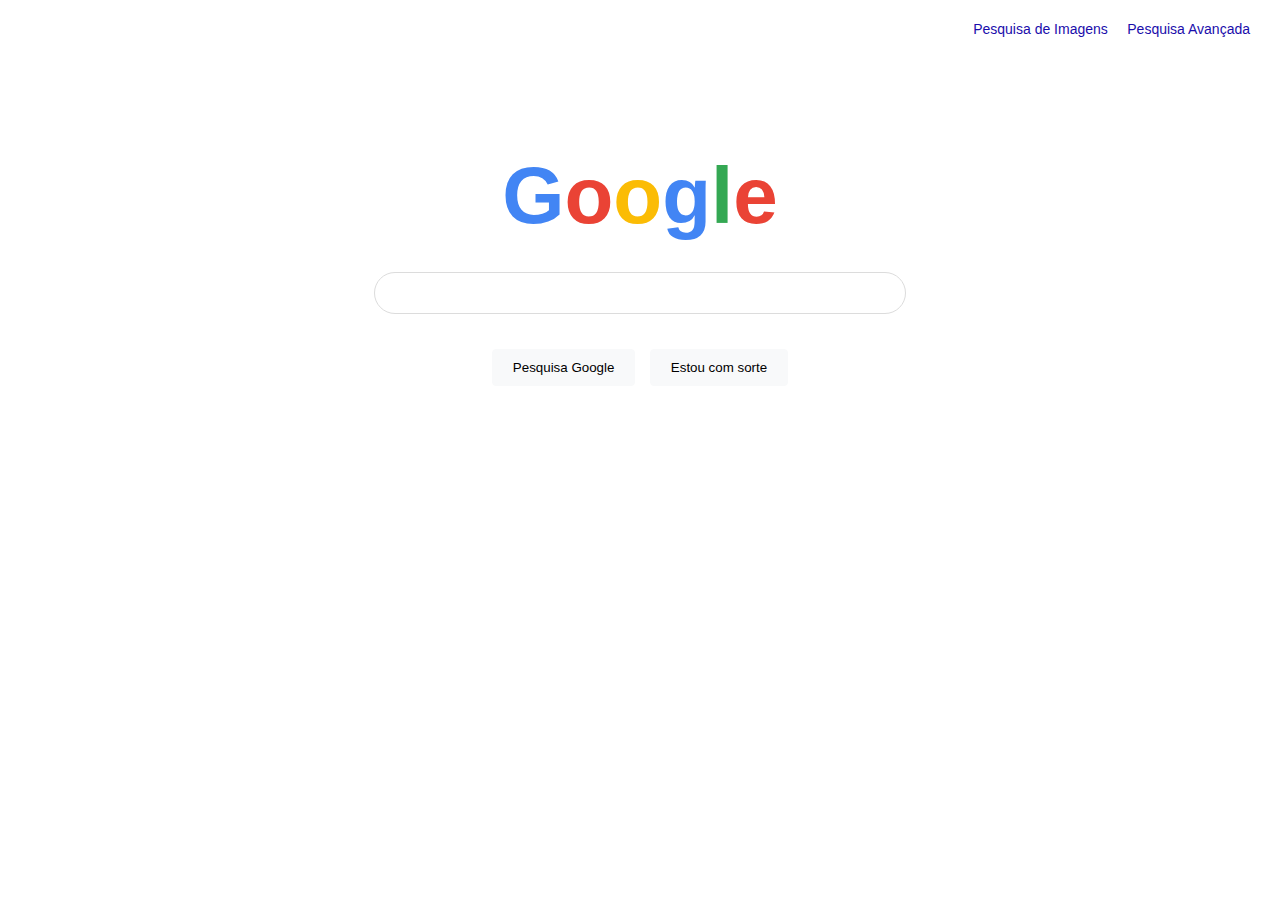
<file: index.html>
<!DOCTYPE html>
<html lang="pt-BR">
<head>
    <meta charset="UTF-8">
    <link rel="stylesheet" href="style.css">
    <title>Google</title>
</head>
<body>

<div class="top-links">
    <a href="images.html">Pesquisa de Imagens</a>
    <a href="advanced.html">Pesquisa Avançada</a>
</div>

<div class="logo">
    <span>G</span><span>o</span><span>o</span><span>g</span><span>l</span><span>e</span>
</div>

<form action="https://www.google.com/search">
    <input class="search-box" type="text" name="q" required>

    <div class="btn-container">
        <input type="submit" value="Pesquisa Google">
        <input type="submit" name="btnI" value="Estou com sorte">
    </div>
</form>

</body>
</html>
</file>
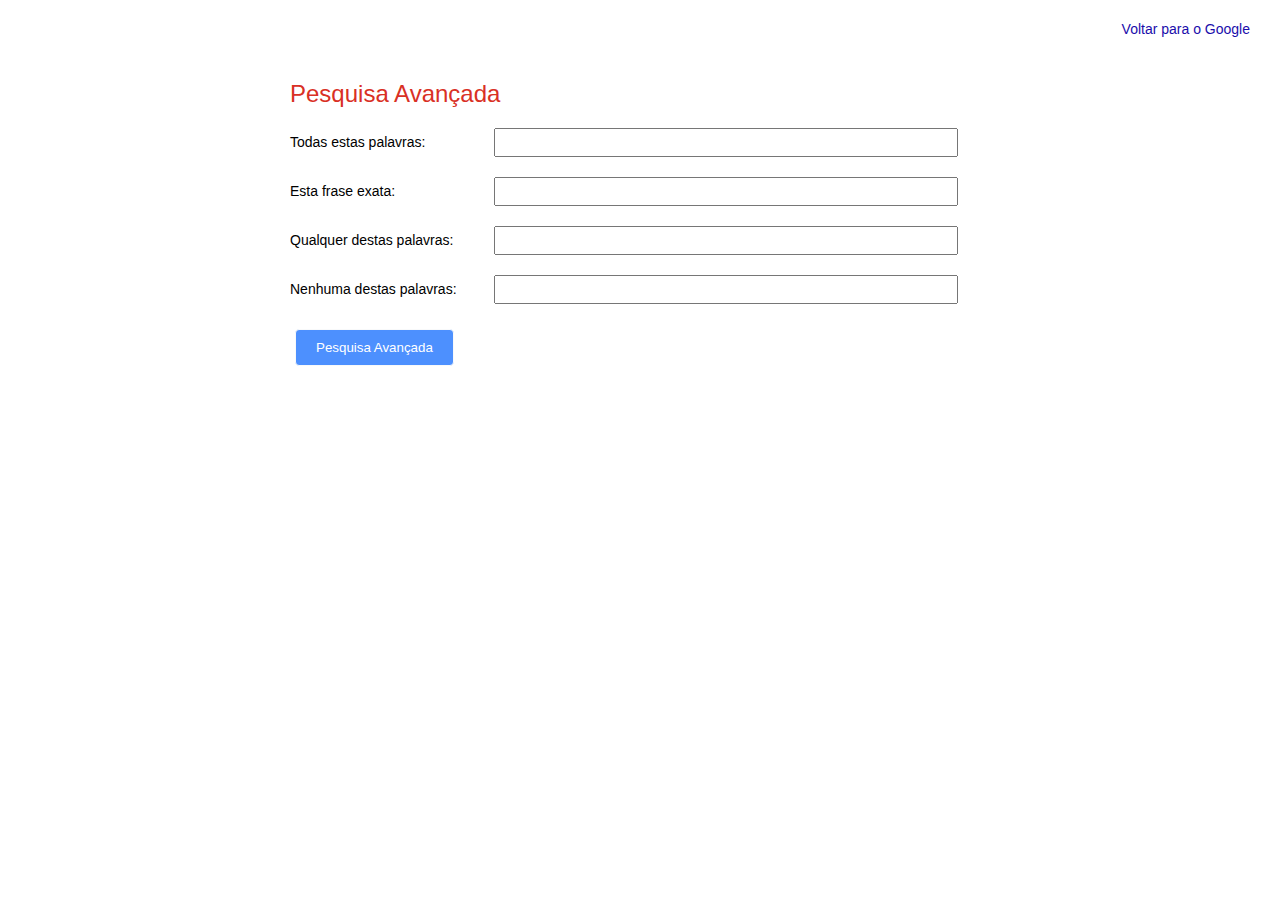
<file: advanced.html>
<!DOCTYPE html>
<html lang="pt-BR">
<head>
    <meta charset="UTF-8">
    <link rel="stylesheet" href="style.css">
    <title>Pesquisa Avançada</title>
</head>
<body>

<div class="top-links">
    <a href="index.html">Voltar para o Google</a>
</div>

<div class="advanced-container">
    <div class="advanced-title">Pesquisa Avançada</div>

    <form action="https://www.google.com/search">

        <label>Todas estas palavras:</label>
        <input type="text" name="as_q"><br>

        <label>Esta frase exata:</label>
        <input type="text" name="as_epq"><br>

        <label>Qualquer destas palavras:</label>
        <input type="text" name="as_oq"><br>

        <label>Nenhuma destas palavras:</label>
        <input type="text" name="as_eq"><br>

        <input type="submit" value="Pesquisa Avançada" style="background:#4d90fe;color:white;">
    </form>
</div>

</body>
</html>
</file>
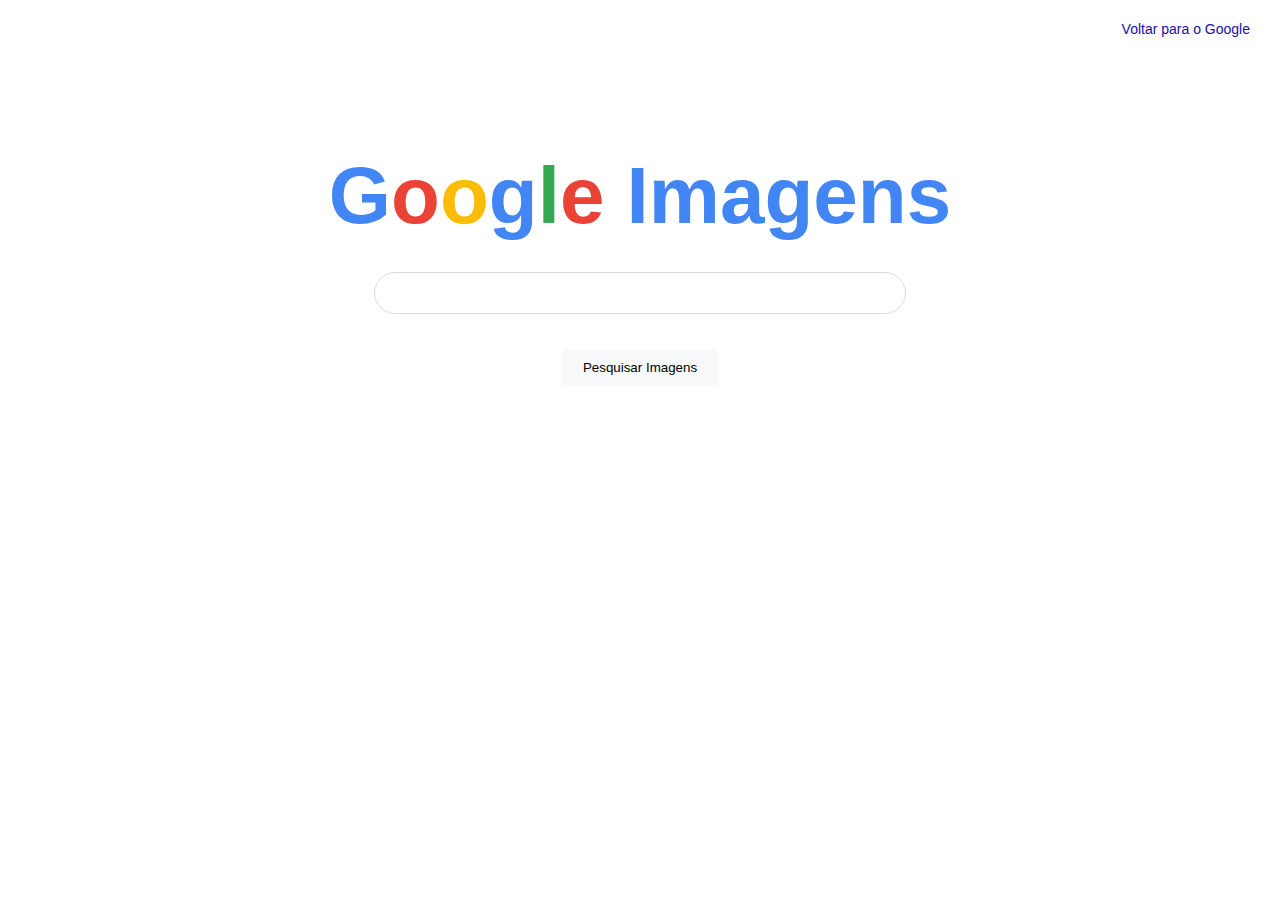
<file: imagens.html>
<!DOCTYPE html>
<html lang="pt-BR">
<head>
    <meta charset="UTF-8">
    <link rel="stylesheet" href="style.css">
    <title>Google Imagens</title>
</head>
<body>

<div class="top-links">
    <a href="index.html">Voltar para o Google</a>
</div>

<div class="logo">
    <span>G</span><span>o</span><span>o</span><span>g</span><span>l</span><span>e</span> Imagens
</div>

<form action="https://www.google.com/search">
    <input type="hidden" name="udm" value="2">
    <input class="search-box" type="text" name="q" required>

    <div class="btn-container">
        <input type="submit" value="Pesquisar Imagens">
    </div>
</form>

</body>
</html>
</file>
<file: style.css>
body {
    font-family: Arial, sans-serif;
    text-align: center;
    margin: 0;
    padding: 0;
    background: #fff;
}

.top-links {
    position: absolute;
    top: 20px;
    right: 30px;
}

.top-links a {
    margin-left: 15px;
    text-decoration: none;
    color: #1a0dab;
    font-size: 14px;
}

.logo {
    margin-top: 150px;
    margin-bottom: 30px;
    font-size: 80px;
    font-weight: bold;
    color: #4285F4;
    font-family: Arial, sans-serif;
}

.logo span:nth-child(2) { color: #EA4335; }
.logo span:nth-child(3) { color: #FBBC05; }
.logo span:nth-child(4) { color: #4285F4; }
.logo span:nth-child(5) { color: #34A853; }
.logo span:nth-child(6) { color: #EA4335; }

.search-box {
    width: 500px;
    height: 40px;
    font-size: 16px;
    padding: 0 15px;
    border-radius: 25px;
    border: 1px solid #dcdcdc;
}

.btn-container {
    margin-top: 30px;
}

button, input[type="submit"] {
    padding: 10px 20px;
    margin: 5px;
    background: #f8f9fa;
    border: 1px solid #f8f9fa;
    border-radius: 4px;
    cursor: pointer;
}

button:hover, input[type="submit"]:hover {
    border: 1px solid #c6c6c6;
}

/* Página avançada */
.advanced-container {
    text-align: left;
    margin: 80px auto;
    width: 700px;
}

.advanced-container label {
    font-size: 14px;
    display: inline-block;
    width: 200px;
}

.advanced-container input[type="text"] {
    width: 450px;
    padding: 5px;
    margin-bottom: 20px;
}

.advanced-title {
    font-size: 24px;
    color: #d93025;
    margin-bottom: 20px;
}
</file>
